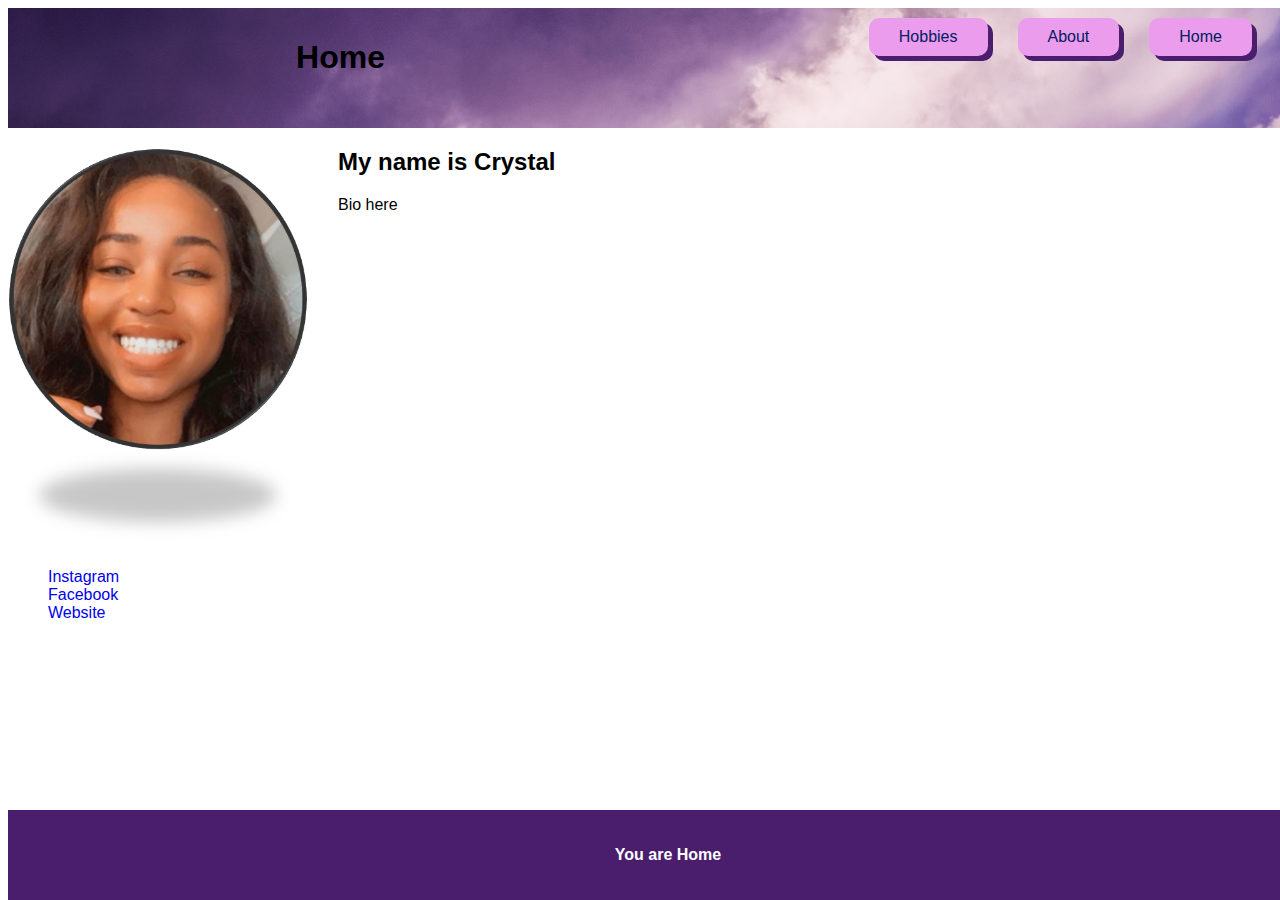
<file: index.html>
<!--DeJanae Faison bioSite -->
<!--Landing Page-->
<!DOCTYPE html>
<html lang="en">
    <head>
        <meta charset="UTF-8">
        <meta name="viewport" content="width=device-width, initial-scale=1.0">
        <title>bioSite Home</title>
        <link rel="stylesheet" href="bioSiteStyle.css">
    </head>
    <body>
        <header>

            <div id="navbar">
                <a href="index.html">Home</a>
                <a href="about_bioSite.html">About</a>
                <a href="hobbies_bioSite.html">Hobbies</a>

                <h1 class ="pageHeader">Home</h1>
            </div><!--End of navbar-->
        </header>
        <div id="container">

            <div id ="profile">
                <img src="images/Portrait.png" alt="profile" style="height: 400px; width: 300px;" >
                <ul>
                    <li><a href="#">Instagram</a></li>
                    <li><a href="#">Facebook</a></li>
                    <li><a href="#">Website</a></li>
                </ul>
            </div><!--End of Profile -->

            

            <div>
                <h2>My name is Crystal</h2>
                <p>Bio here</p>

            </div>

            <footer>
                <p>You are Home</p>
            </footer>
        </div><!--End of container-->
    </body>
</html>
</file>
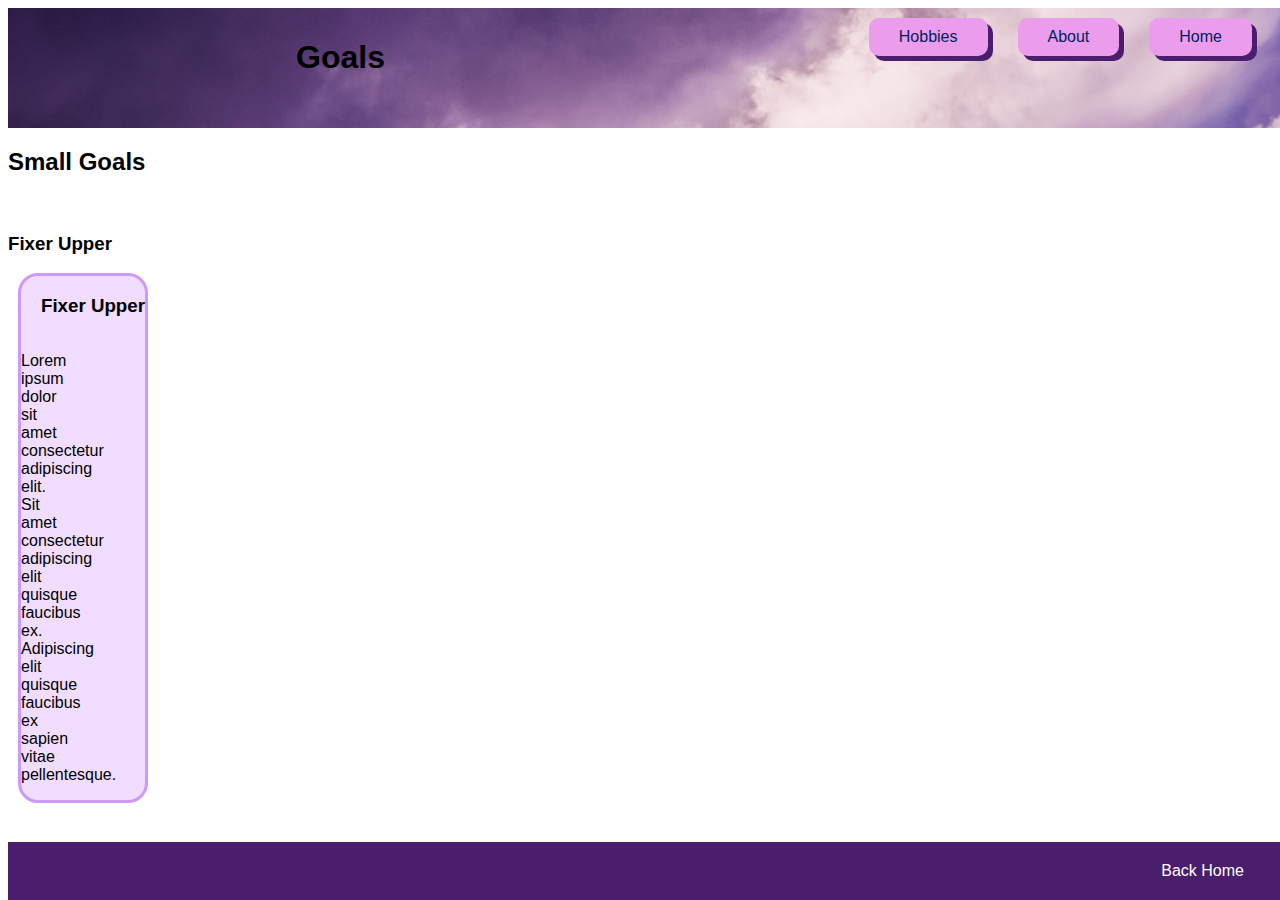
<file: about_bioSite.html>
<!--DeJanae Faison bioSite -->
<!--About Page-->
<!DOCTYPE html>
<html lang="en">
    <head>
        <meta charset="UTF-8">
        <meta name="viewport" content="width=device-width, initial-scale=1.0">
        <title>bioSite Home</title>
        <link rel="stylesheet" href="bioSiteStyle.css">
    </head>
    <body>
        <header>
            <div id="navbar">
                <a href="index.html">Home</a>
                <a href="about_bioSite.html">About </a>
                <a href="hobbies_bioSite.html">Hobbies</a>

                <h1 class ="pageHeader">Goals</h1>
            </div><!--End of navbar-->
        </header>
        <div id="container">
            <h2>Small Goals</h2>

            <div class="mini-card-container">
                <div id="mini-card">
                    <img>
                    <h3>Fixer Upper</h3>
                </div>

            </div><!--End of Mini card container-->

           <div id="card_container">
                <div class="card">
                    <img>
                    <h3>Fixer Upper</h3>
                 <p>Lorem ipsum dolor sit amet consectetur adipiscing elit. 
                    Sit amet consectetur adipiscing elit quisque faucibus ex. 
                    Adipiscing elit quisque faucibus ex sapien vitae pellentesque.</p>
             </div>
           </div><!--End of card container-->
           <footer>
                <a href="index.html">Back Home</a>
           </footer>
        </div><!--End of container-->
    </body>
</html>
</file>
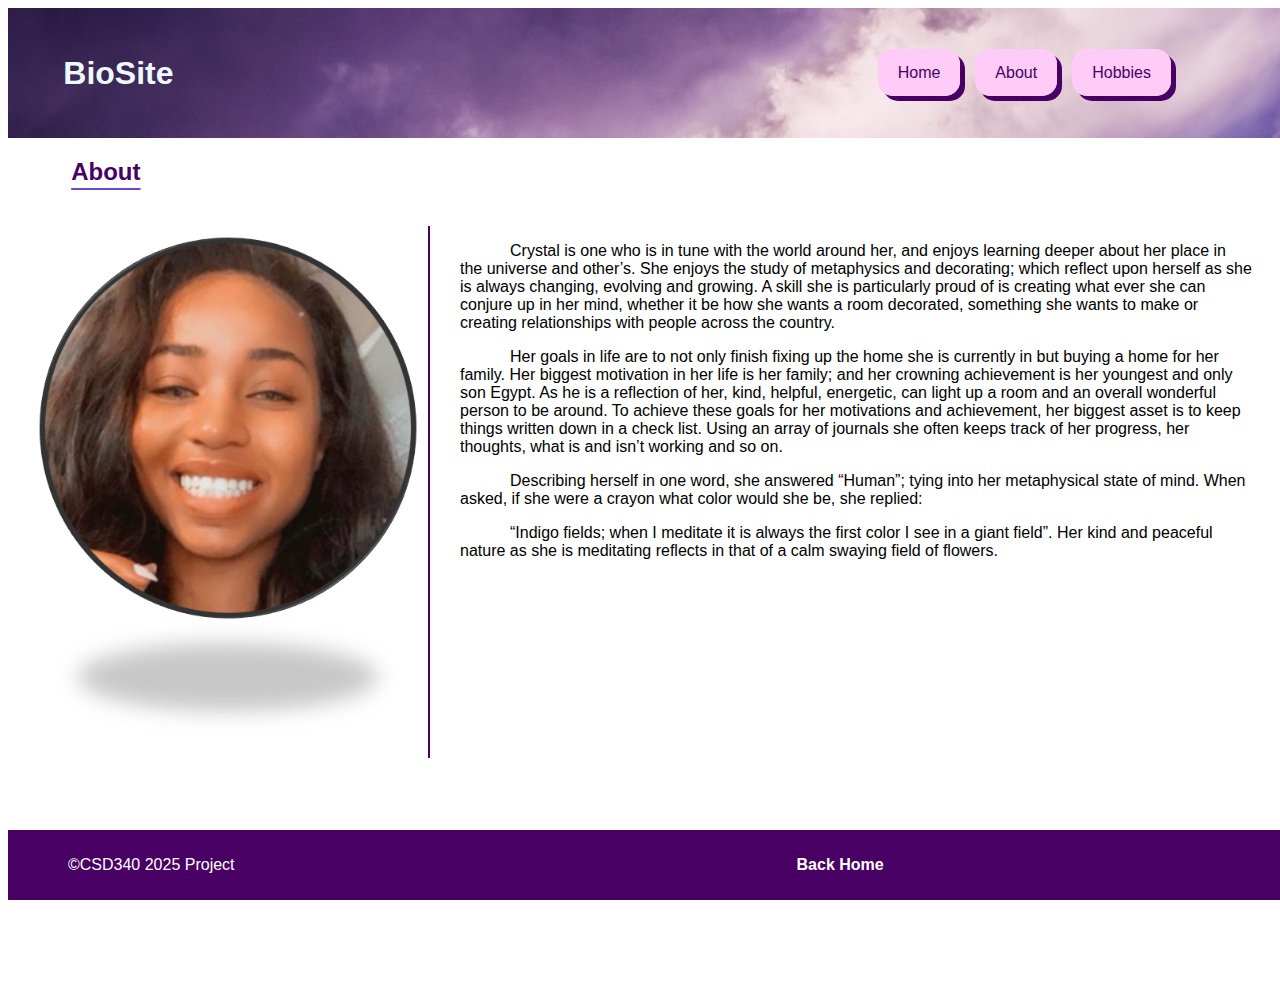
<file: aboutBioSite.html>
<!--DeJanae Faison CSD340-->
<!--BioSite About Page V2-->
<!DOCTYPE html>
<html lang="en">
    <head>
        <meta charset="UTF-8">
        <meta name = "viewport" content="width=device-width, initial-scale = 1.0">
        <link rel="stylesheet" href="bioSite.css">
        <title> &#9734; BioSite About </title>
    </head>
    <body>
        <div class="container">
            
            <div class="nav">
                <h1>BioSite</h1>
                <ul>
                    <li><a href="index.html"> Home </a></li>
                    <li><a href="aboutBioSite.html"> About </a></li>
                    <li><a href="hobbiesBioSite.html"> Hobbies </a></li>
                </ul>
            </div><!--End of Nav-->

            <h2> About</h2>
            <div class="profileContainer">
                <div class="profile">
                    <img src="images/Portrait.png" alt="profileImage">
                </div>
    
                <div class="essay">
                    <p>
                        Crystal is one who is in tune with the world around her, and enjoys 
                        learning deeper about her place in the universe and other’s. She enjoys 
                        the study of metaphysics and decorating; which reflect upon herself as 
                        she is always changing, evolving and growing. A skill she is particularly 
                        proud of is creating what ever she can conjure up in her mind, whether it 
                        be how she wants a room decorated, something she wants to make or creating
                         relationships with people across the country.
                    </p>
                    <p>
                        Her goals in life are to not only finish fixing up the home she is 
                        currently in but buying a home for her family. Her biggest motivation 
                        in her life is her family; and her crowning achievement is her youngest
                        and only son Egypt. As he is a reflection of her, kind, helpful, 
                        energetic, can light up a room and an overall wonderful person to be 
                        around. To achieve these goals for her motivations and achievement, her 
                        biggest asset is to keep things written down in a check list. 
                        Using an array of journals she often keeps track of her progress, 
                        her thoughts, what is and isn’t working and so on.
                    </p>
                    <p>
                        Describing herself in one word, she answered “Human”; 
                        tying into her metaphysical state of mind. When asked, 
                        if she were a crayon what color would she be, she replied:
                    </p>
                    <p>
                        “Indigo fields; when I meditate it is always the first color 
                        I see in a giant field”. Her kind and peaceful nature as she is 
                        meditating reflects in that of a calm swaying field of flowers.
                    </p>
                </div><!--End of Essay-->
            </div><!--End of profile container-->

            <div class="spacer">
                
            </div><!--End of Spacer-->

            <footer>
                <p> &copy;CSD340 2025 Project </p>
                <a href="index.html"><p>Back Home</p></a>
            </footer>

        </div><!--End of container-->

    </body>
</html>
</file>
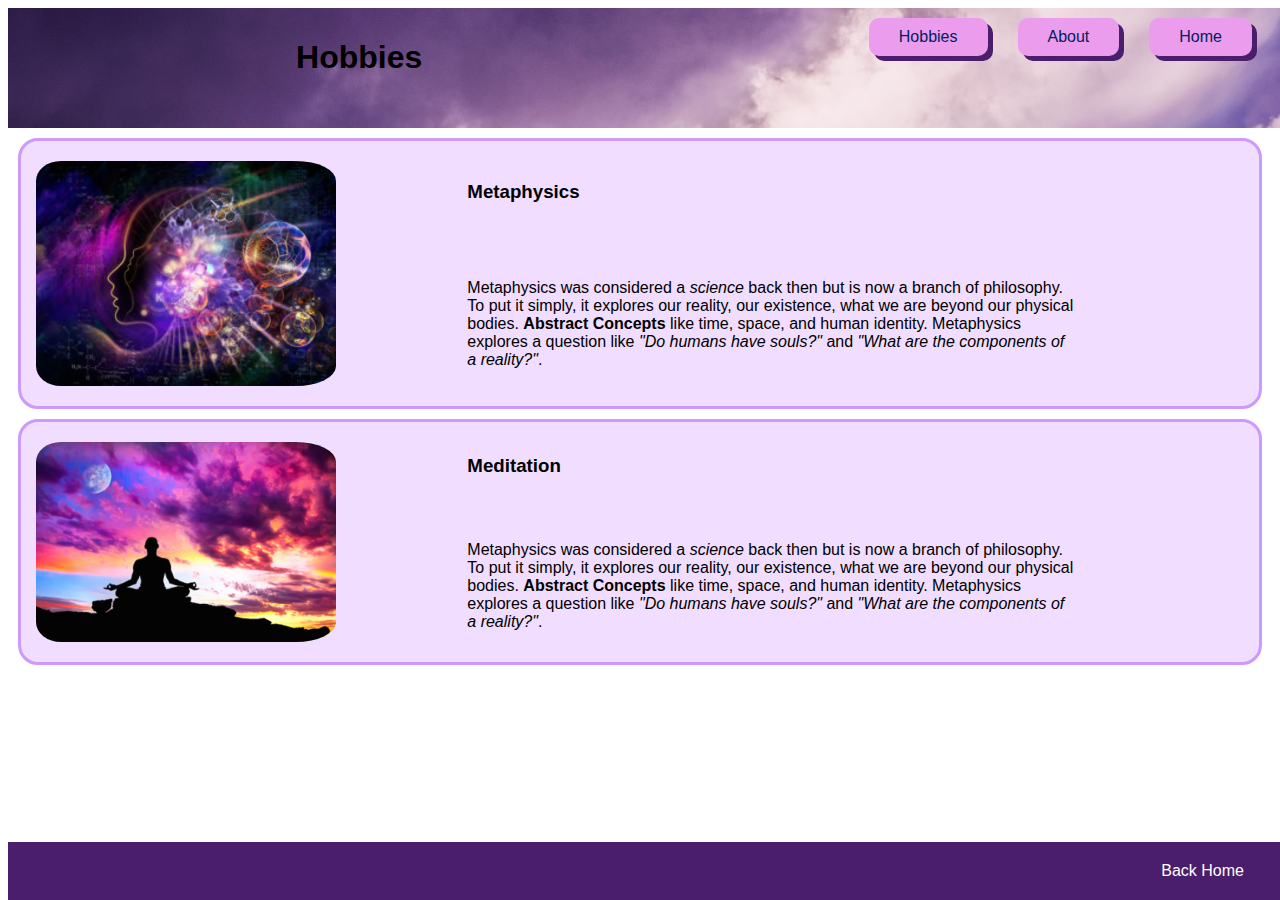
<file: hobbies_bioSite.html>
<!--DeJanae Faison bioSite -->
<!--About Page-->
<!DOCTYPE html>
<html lang="en">
    <head>
        <meta charset="UTF-8">
        <meta name="viewport" content="width=device-width, initial-scale=1.0">
        <title>bioSite Home</title>
        <link rel="stylesheet" href="bioSiteStyle.css">
    </head>
    <body>
        <header>
            <div id="navbar">
                <a href="index.html">Home</a>
                <a href="about_bioSite.html">About </a>
                <a href="hobbies_bioSite.html">Hobbies</a>

                <h1 class ="pageHeader">Hobbies</h1>
            </div><!--End of navbar-->
        </header>
        <div id="container">

            <div class="card">
                
                <img src="images/Metaphysics.png" alt="Metaphysics">

                <div id="card_content">
                    <h3>Metaphysics</h3>
                    <p>Metaphysics was considered a <i>science </i>back then but is now a branch of philosophy. 
                    To put it simply, it explores our reality, our existence, what we are beyond our physical bodies. 
                    <b>Abstract Concepts</b> like time, space, and human identity. Metaphysics explores a question like
                    <i>"Do humans have souls?"</i> and <i>"What are the components of a reality?"</i>.
                    </p>
                </div>
            </div><!--End of card-->

            <div class="card">
                
                <img src="images/Meditation.png" alt="Meditation">

                <div id="card_content">
                    <h3>Meditation</h3>
                    <p>Metaphysics was considered a <i>science </i>back then but is now a branch of philosophy. 
                    To put it simply, it explores our reality, our existence, what we are beyond our physical bodies. 
                    <b>Abstract Concepts</b> like time, space, and human identity. Metaphysics explores a question like
                    <i>"Do humans have souls?"</i> and <i>"What are the components of a reality?"</i>.
                    </p>
                </div>
            </div><!--End of card-->



            <footer>
                <a href="index.html">Back Home</a>
           </footer>
        </div><!--End of container-->
        
    </body>
</html>
</file>
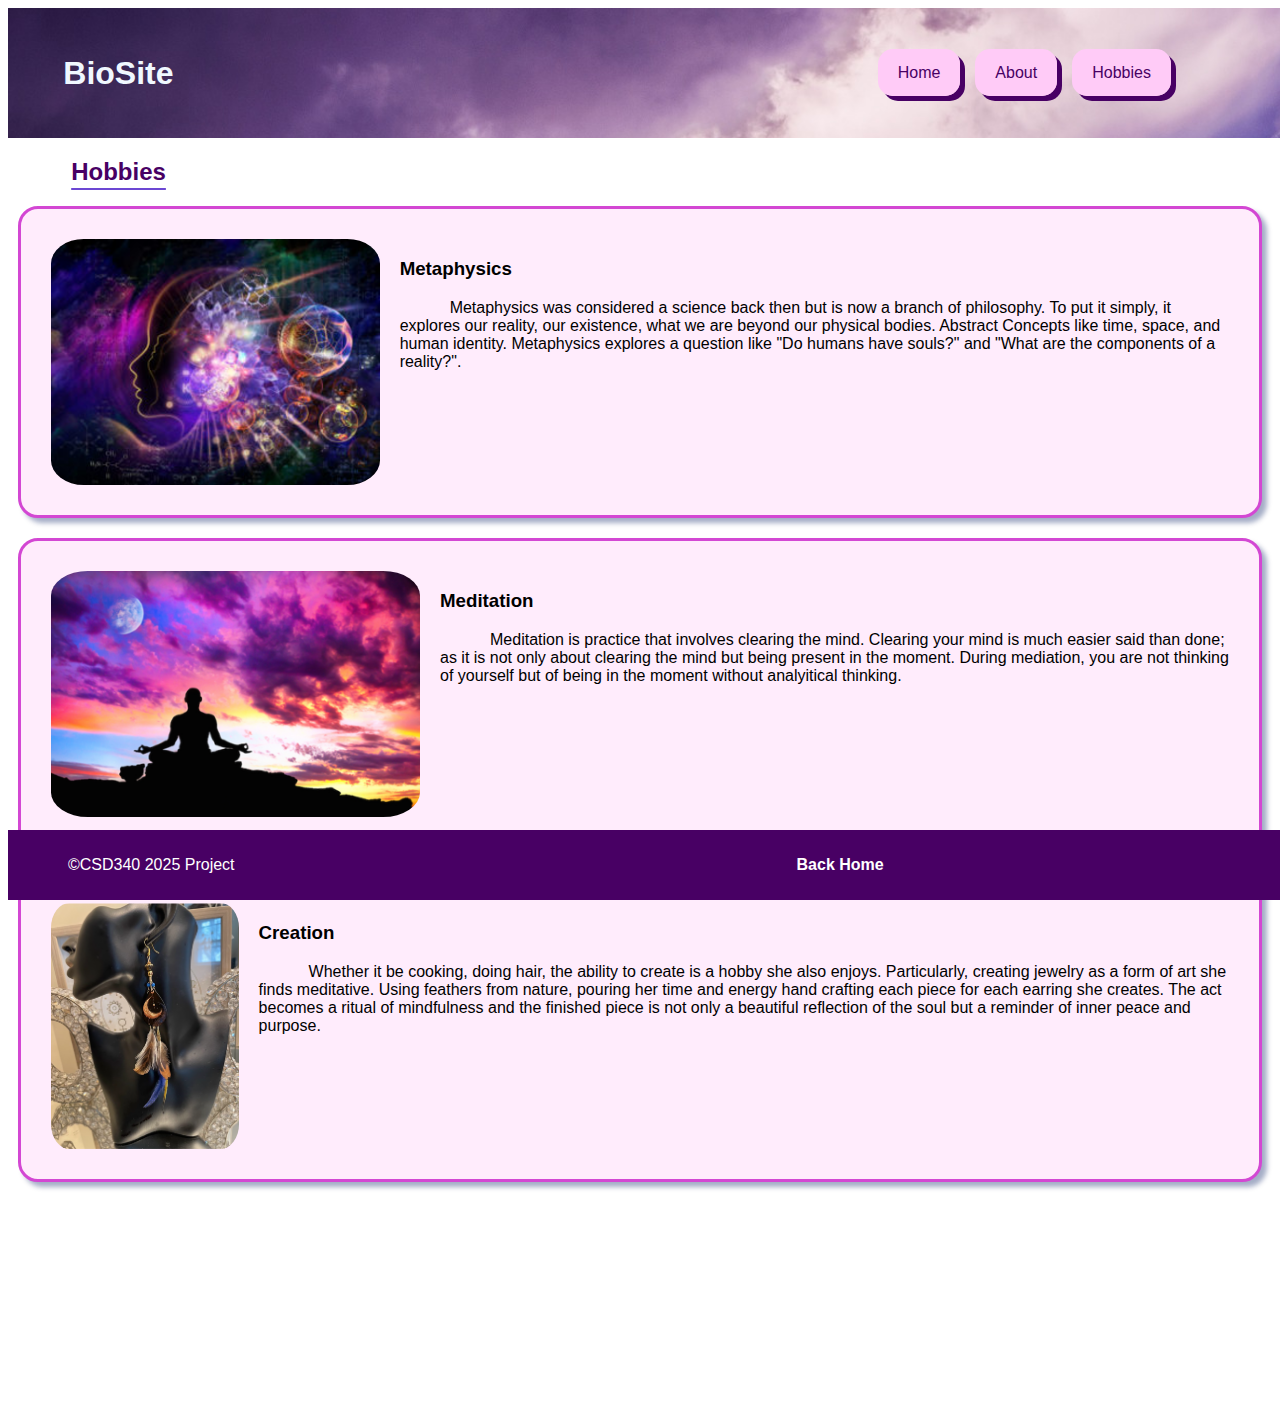
<file: hobbiesBioSite.html>
<!--DeJanae Faison CSD340-->
<!--BioSite Hobbies Page V2-->
<!DOCTYPE html>
<html lang="en">
    <head>
        <meta charset="UTF-8">
        <meta name = "viewport" content="width=device-width, initial-scale = 1.0">
        <link rel="stylesheet" href="bioSite.css">
        <title> &#9790; BioSite Hobbies &#9789; </title>
    </head>
    <body>
        <div class="container">
            
            <div class="nav">
                <h1>BioSite</h1>
                <ul>
                    <li><a href="index.html"> Home </a></li>
                    <li><a href="aboutBioSite.html"> About </a></li>
                    <li><a href="hobbiesBioSite.html"> Hobbies </a></li>
                </ul>
            </div><!--End of Nav-->

            <h2>Hobbies</h2>

            <div class="card">
                <img src="images/Metaphysics.png" alt="Metaphysics" style="height: 246px; width: 416px;">
                <div class="card_contents">
                    <h3>Metaphysics</h3>
                    <p>
                        Metaphysics was considered a science back then but is now a branch of 
                        philosophy. To put it simply, it explores our reality, our existence, 
                        what we are beyond our physical bodies. Abstract Concepts like time, 
                        space, and human identity. Metaphysics explores a question 
                        like "Do humans have souls?" and "What are the components of a reality?".
                    </p>
                </div>
            </div><!--Card end-->

            <div class="card">
                <img src="images/Meditation.png" alt="Meditation" style="height: 246px; width: 416px;">
                <div class="card_contents">
                    <h3>Meditation</h3>
                    <p>
                        Meditation is practice that involves clearing the mind. 
                        Clearing your mind is much easier said than done; as it is not only 
                        about clearing the mind but being present in the moment. 
                        During mediation, you are not thinking of yourself but of being in 
                        the moment without analyitical thinking.
                    </p>
                </div>
            </div><!--Card end-->

            <div class="card">
                <img src="images/Erring.png" alt="Earrings" style="height: 246px; width: 416px;">
                <div class="card_contents">
                    <h3>Creation</h3>
                    <p>
                        Whether it be cooking, doing hair, the ability to create is a 
                        hobby she also enjoys. Particularly, creating jewelry as a form of 
                        art she finds meditative. Using feathers from nature, pouring her 
                        time and energy hand crafting each piece for each earring she 
                        creates. The act becomes a ritual of mindfulness and the finished 
                        piece is not only a beautiful reflection of the soul but a 
                        reminder of inner peace and purpose.
                    </p>
                </div>
            </div><!--Card end-->


            <div class="spacer">
                
            </div><!--End of Spacer-->

            <footer>
                <p> &copy;CSD340 2025 Project </p>
                <a href="index.html"><p>Back Home</p></a>
            </footer>

        </div><!--End of container-->

    </body>
</html>
</file>
<file: bioSiteStyle.css>
/*DeJanae Faison bioSite Style*/

header{
    background-image:url(images/clouds.jpg) ;
    width: 100%;
    height: 100px;
    background-size: cover;
    padding: 10px;
}
body{
    font-family: 'Segoe UI', Tahoma, Geneva, Verdana, sans-serif;
}

#navbar{
    overflow: hidden;
    width: 100%;
}

#navbar > a{
   
    font-weight: 500;
    float: right;
    text-decoration: none;
    margin-right: 30px;
    padding: 10px 30px;
    background-color: #EB9CED;
    color: #002060;
    border-radius: 10px;
    text-align: center;
    box-shadow: 5px 5px #4a1d6d;
    transform: 0.3s;
    
}

#navbar > a:hover{
    box-shadow: inset 5px 5px 5px #6f30a0a1;
    
}

.pageHeader{
    font-family: 'Segoe UI', Tahoma, Geneva, Verdana, sans-serif;
    font-weight: 900;
    padding-left: 22%;
}

#profile{

    float: left;
    padding-right: 30px;
    
}

#profile ul{
    list-style-type: none;
}

#profile a{
    text-decoration: none;
}


.card{
    display: grid;
    grid-template-columns: 20px 1fr;
    width: fit-content;
    border: solid #CC99FF;
    border-radius: 20px;
    background-color: #F0DDFF;
    margin: 10px;  

}

.card > img{
    display: grid;
    width: 300px;
    object-fit: contain;
    padding-top: 20px;
    padding-bottom: 20px;
    padding-left: 15px;
    border-radius: 40px;
}

#card_content{
    display: grid;
    width: 50%;
    align-items: center;
    padding-left: 35%;
}



footer{
    background-color: #4a1d6d;
    position: absolute;
    width: 100%;
    padding: 20px;
    bottom: 0;
}

footer >p {
    text-align: center;
    color: white;
    font-weight: 700;
}

footer > a{
    color: white;
    float: right;
    padding-right: 5%;
    text-decoration: none;
}
</file>
<file: bioSite.css>
/*DeJanae Faison BioSite Style V2*/
body{
    font-family: 'Segoe UI', Tahoma, Geneva, Verdana, sans-serif;
}

.nav{
    display: flex;
    align-items: center;
    justify-content: space-between;
    width: 100%;
    background-image:url(images/clouds.jpg);
    background-size: cover;
    padding: 2%;
    top: 0;
}

.nav > h1{
    padding-left: 30px;
    color: aliceblue;
}

.nav ul{

    list-style: none;
    display: flex;
    margin: 0;
    margin-right: 10%;
    gap: 15px;
    float: right;
}
.nav a{
    background-color: #ffcbf7;
    color: #480064;
    font-weight: 500;
    padding: 15px 20px;
    border-radius: 15px;
    text-decoration: none;
    box-shadow: 5px 5px #480064;
}
.nav ul li a{
    text-decoration: none;
    text-align: center;
}

.nav a:hover{
    text-decoration: underline 2px;
    box-shadow: 5px 10px #480064;
}

.nav a:active{
    text-decoration: underline 2px;
    text-decoration-style: double;
    box-shadow: 5px 5px #480064 inset ;
}

h2{
    color: #480064;
    padding-left: 5%;
    text-decoration: underline #6c47d3 2px;
    text-underline-offset: 8px ;
}



/*Cards*/
.card{
    display: flex;
    gap:20px;
    background-color: #ffecfc;
    border: #d347d3 solid;
    border-radius: 20px;
    padding: 30px;
    margin: 10px;
    margin-bottom: 20px;
    box-shadow: 5px 5px 5px #00195e5b;
}

.card:hover{
    background-color: #f8c6f1;
}

.card >img {
    border-radius: 10%;
}

p{
    text-indent: 50px;
}



.profileContainer{
    display: flex;
    gap: 30px;
    padding: 20px;
}

.profile{
    border-right: #480064 2px solid;
    padding: 10px;
}

.profile>img{
    width: 380px;
    height: auto;
}

/*Footer*/
footer{
    display: flex;
    gap: 40%;
    background-color: #480064 ;
    color: white;
    font-weight: 300;
    position: fixed;
    width: 100%;
    bottom: 0;
    padding: 10px;
    text-align: center;
}

.spacer{
    padding: 100px;
}

footer a{
    text-decoration: none;
    color: white;
    font-weight: bold;
}

footer > a:hover {
    text-decoration: underline;
}
</file>
